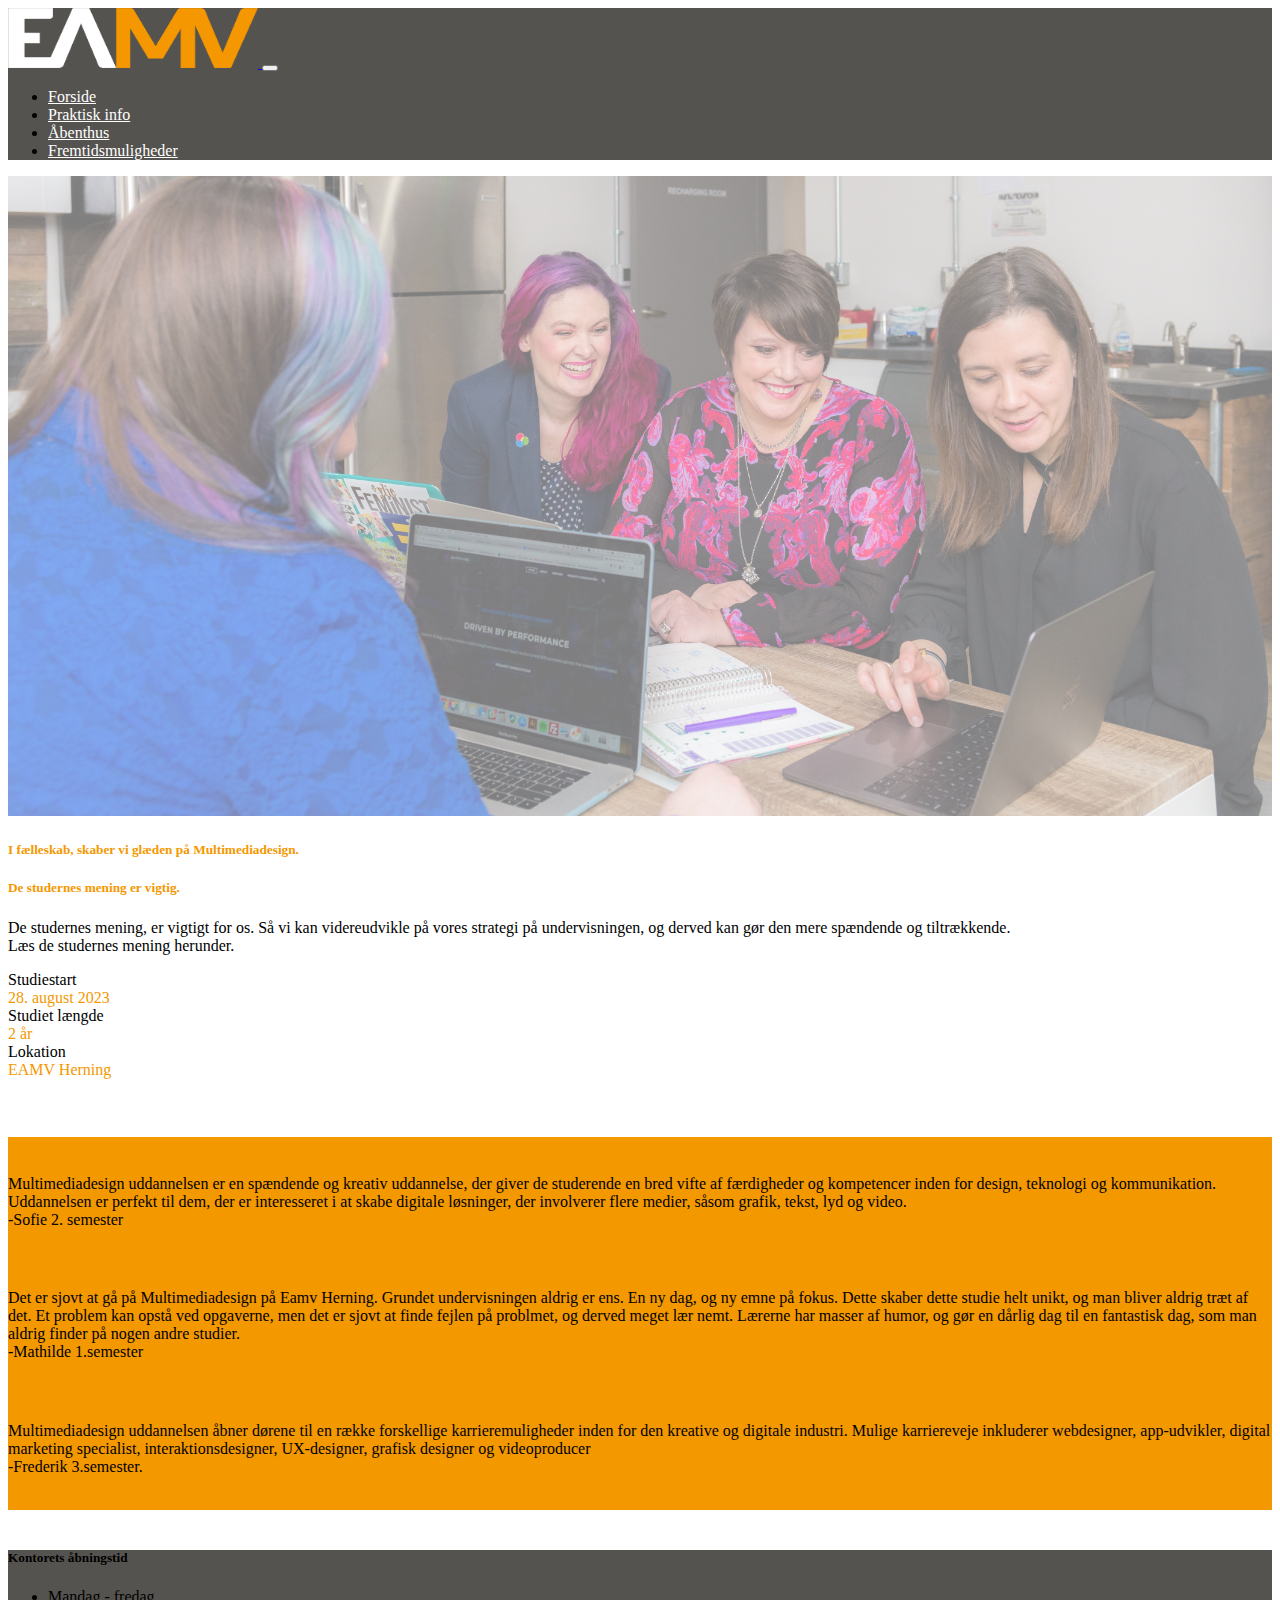
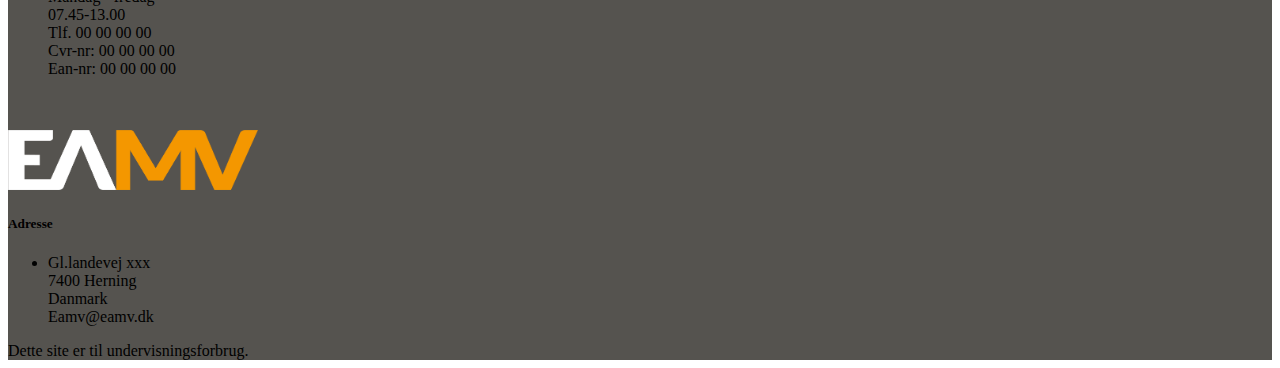
<file: index.html>
<!DOCTYPE html>
<html lang="en">
<head>
    <meta charset="UTF-8">
    <meta http-equiv="X-UA-Compatible" content="IE=edge">
    <meta name="viewport" content="width=device-width, initial-scale=1.0">
    <meta name=”robots” content=”noindex”>
    <title>Document</title>
    <link href="https://cdn.jsdelivr.net/npm/bootstrap@5.0.2/dist/css/bootstrap.min.css" rel="stylesheet" integrity="sha384-EVSTQN3/azprG1Anm3QDgpJLIm9Nao0Yz1ztcQTwFspd3yD65VohhpuuCOmLASjC" crossorigin="anonymous">
    <link rel="stylesheet" href="style.css">
</head>
<body>
    <nav class="navbar navbar-expand-lg navbar-light  ">
        <div class="container-fluid">
          <a class="navbar-brand m-5" href="#">
            <img  src="Photo/Logoxxx.png" alt="" height="60" width="250" >
            </a>
          <button class="navbar-toggler" type="button" data-bs-toggle="collapse" data-bs-target="#navbarNav" aria-controls="navbarNav" aria-expanded="false" aria-label="Toggle navigation">
            <span class="navbar-toggler-icon"></span>
          </button>
          <div class="collapse navbar-collapse" id="navbarNav">
            <ul class="navbar-nav">
              <li class="nav-item">
                <a class="nav-link active fs-4" style="color: white;" aria-current="page" href="index.html">Forside</a>
              </li>
              <li class="nav-item fs-4">
                <a class="nav-link" style="color: white;" href="praktiskinfo.html">Praktisk info</a>
              </li> 
              <li class="nav-item  fs-4">
                <a class="nav-link" style="color: white;" href="aabenthus.html">Åbenthus </a>
              </li>
              <li class="nav-item  fs-4">
                <a class="nav-link" style="color: white;" href="fremtidsmuligheder.html">Fremtidsmuligheder</a>
              </li>
            </ul>
          </div>
        </div>
      </nav>
      <!-- Navbar-slut/ Hele koden der ses ovenfor, er lavet for at kunne navigere hele sitet for hele sitet.-->
      
      <div class="card bg-dark text-white">
        <img src="Photo/Glad.jpg" class="card-img" alt="...">
        <div class="card-img-overlay">
          <h5 class="card-title1 position-absolute top-50 start-50 translate-middle fs-2">I fælleskab, skaber vi glæden på Multimediadesign. </h5>
          <!-- Lavet en class, med titlen i midten. Så det står centralt på billedet. -->
        </div>
      </div> 



      <div class="card text-center">
        <div class="card-body">
          <h5 class="card-title">De studernes mening er vigtig.</h5>
          <p class="card-text">De studernes mening, er vigtigt for os. Så vi kan videreudvikle på vores strategi på undervisningen, og derved kan gør den mere spændende og tiltrækkende. <br> Læs de studernes mening herunder. </p>
        </div>
      </div>
      <div class="row gx-0">
        <div class="col text-center">
          Studiestart 
          <div class="text-forside">
          28. august 2023 
        </div>
      </div>
        <div class="col text-center">
          Studiet længde
          <div class="text-forside">
          2 år
          </div>
        </div>
        <div class="col text-center">
          Lokation 
          <div class="text-forside">
          EAMV Herning
          </div>
        </div>
      </div>
    <!-- </div> Til dette har jeg brugt card effektten, og fået den delt op i 3. -->
<br><br>
<div class="kommentar">
   <div class="container">
        <div class="row g-3">
            <div class="col-12 col-md-6 col-lg-4">
                <div class="card">
                    <div class="card-body text-center">
                        <h5 class="card-title">Spændende</h5>
                        <p class="card-text">Multimediadesign uddannelsen er en spændende og kreativ uddannelse, der giver de studerende en bred vifte af færdigheder og kompetencer inden for design, teknologi og kommunikation. Uddannelsen er perfekt til dem, der er interesseret i at skabe digitale løsninger, der involverer flere medier, såsom grafik, tekst, lyd og video. <br> -Sofie 2. semester 
                    </div>
                </div>
            </div>
            <div class="col-12 col-md-6 col-lg-4">
                <div class="card">
                    <div class="card-body text-center">
                        <h5 class="card-title">Det sjovt</h5>
                        <p class="card-text">Det er sjovt at gå på Multimediadesign på Eamv Herning. Grundet undervisningen aldrig er ens. En ny dag, og ny emne på fokus. Dette skaber dette studie helt unikt, og man bliver aldrig træt af det. Et problem kan opstå ved opgaverne, men det er sjovt at finde fejlen på problmet, og derved meget lær nemt. Lærerne har masser af humor, og gør en dårlig dag til en fantastisk dag, som man aldrig finder på nogen andre studier.<br> -Mathilde 1.semester</p>
                    </div>
                </div>
            </div>
            <div class="col-12 col-md-6 col-lg-4">
                <div class="card">
                    <div class="card-body text-center">
                        <h5 class="card-title">Mange muligheder</h5>
                        <p class="card-text">Multimediadesign uddannelsen åbner dørene til en række forskellige karrieremuligheder inden for den kreative og digitale industri. Mulige karriereveje inkluderer webdesigner, app-udvikler, digital marketing specialist, interaktionsdesigner, UX-designer, grafisk designer og videoproducer <br> -Frederik 3.semester.</p>
                    </div>
                </div>
            </div>
        </div>
        <br>
    </div>
  </div>

<br>
    <!-- Footer -->
<footer class="text-center text-white" style="background-color: #55534F;">
  <!-- Grid container -->
  <div class="container p-4">
      <!--Grid row-->
      <div class="row">
        <!--Grid column-->
        <div class="col-lg-3 col-md-6 mb-4 mb-md-0">
          <h5 class="text-uppercase">Kontorets åbningstid</h5>
          <ul class="list-unstyled mb-0">
            <li>
              <p>Mandag - fredag <br>
                07.45-13.00 <br>
                Tlf. 00 00 00 00 <br>
                Cvr-nr: 00 00 00 00 <br>
                Ean-nr: 00 00 00 00 <br>
              </p>
            </li>
          </ul>
        </div>

        <!--Grid column-->
        <div class="col-lg-6 col-md-8 mb-4 mb-md-0">
          <br><br>
          <img src="Photo/Logoxxx.png" alt="" height="60" width="250">
        </div>

        <!--Grid column-->
        <div class="col-lg-3 col-md-6 mb-4 mb-md-0 ms-auto">
          <h5 class="text-uppercase">Adresse</h5>

          <ul class="list-unstyled mb-0">
            <li>
            <p> Gl.landevej xxx <br>
            7400 Herning <br>
            Danmark <br>
            Eamv@eamv.dk
            </p>
            </li>
          </ul>
        </div>
       <!--Grid column-->
      </div>
      <!--Grid row-->
  </div>
  <!-- Grid container -->

  <!-- Copyright -->
  <div class="text-center" style="background-color: #55534F;">
    Dette site er til undervisningsforbrug. 
    <!-- Skrevet ind helt alm i center, for at fremvise det er til eksamensforbrug -->
  </div>
  <!-- Copyright -->
</footer>
<!-- Footer -->

<script src="https://cdn.jsdelivr.net/npm/@popperjs/core@2.9.2/dist/umd/popper.min.js" integrity="sha384-IQsoLXl5PILFhosVNubq5LC7Qb9DXgDA9i+tQ8Zj3iwWAwPtgFTxbJ8NT4GN1R8p" crossorigin="anonymous"></script>
<script src="https://cdn.jsdelivr.net/npm/bootstrap@5.0.2/dist/js/bootstrap.min.js" integrity="sha384-cVKIPhGWiC2Al4u+LWgxfKTRIcfu0JTxR+EQDz/bgldoEyl4H0zUF0QKbrJ0EcQF" crossorigin="anonymous"></script>

</body>
</html>
</file>
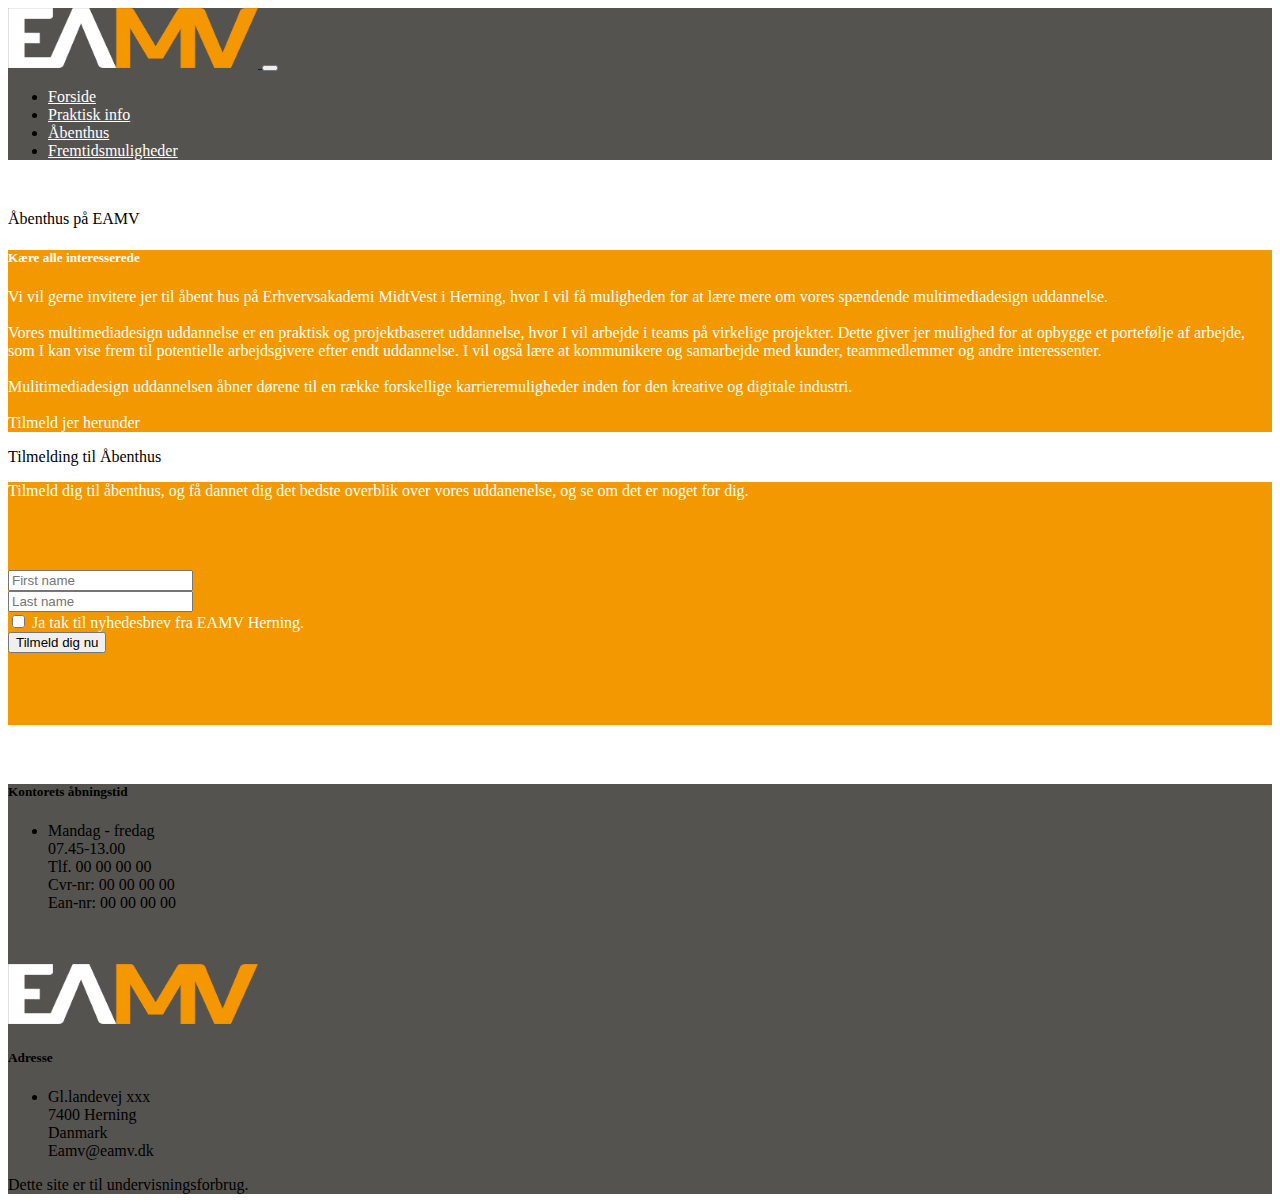
<file: aabenthus.html>
<!DOCTYPE html>
<html lang="en">
<head>
    <meta charset="UTF-8">
    <meta http-equiv="X-UA-Compatible" content="IE=edge">
    <meta name="viewport" content="width=device-width, initial-scale=1.0">
    <meta name=”robots” content=”noindex”>
    <title>Document</title>
    <link href="https://cdn.jsdelivr.net/npm/bootstrap@5.0.2/dist/css/bootstrap.min.css" rel="stylesheet" integrity="sha384-EVSTQN3/azprG1Anm3QDgpJLIm9Nao0Yz1ztcQTwFspd3yD65VohhpuuCOmLASjC" crossorigin="anonymous">
    <link rel="stylesheet" href="aabenthus.css">
</head>
<body>
    <nav class="navbar navbar-expand-lg navbar-light  ">
        <div class="container-fluid">
          <a class="navbar-brand m-5" href="#"> 
            <img src="Photo/Logoxxx.png " alt="" height="60" width="250" >
            </a>
          <button class="navbar-toggler" type="button" data-bs-toggle="collapse" data-bs-target="#navbarNav" aria-controls="navbarNav" aria-expanded="false" aria-label="Toggle navigation">
            <span class="navbar-toggler-icon"></span>
          </button>
          <div class="collapse navbar-collapse" id="navbarNav">
            <ul class="navbar-nav">
              <li class="nav-item">
                <a class="nav-link fs-4" style="color: white;"  href="index.html">Forside</a>
              </li>
              <li class="nav-item">
                <a class="nav-link fs-4" style="color: white;" href="praktiskinfo.html">Praktisk info</a>
              </li>
              <li class="nav-item">
                <a class="nav-link active fs-4" style="color: white;" aria-current="page" href="aabenthus.html">Åbenthus </a>
              </li>
              <li class="nav-item">
                <a class="nav-link fs-4" style="color: white;" href=fremtidsmuligheder.html>Fremtidsmuligheder </a>
              </li>
            </ul>
          </div>
        </div>
      </nav>
      <!-- Navbar-slut/ Hele koden der ses ovenfor, er lavet for at kunne navigere hele sitet for hele sitet.-->
      <br>
      <div class="praktiskinfo">
      <p class="text-center fs-2">Åbenthus på EAMV</p>
    </div>

    <div class="card1">
        <div class="card-body">
          <h5 class="card-title"> Kære alle interesserede</h5>
          <p class="card-text">Vi vil gerne invitere jer til åbent hus på Erhvervsakademi MidtVest i Herning, hvor I vil få muligheden for at lære mere om vores spændende multimediadesign uddannelse.<br>
            <br>
            Vores multimediadesign uddannelse er en praktisk og projektbaseret uddannelse, hvor I vil arbejde i teams på virkelige projekter. Dette giver jer mulighed for at opbygge et portefølje af arbejde, som I kan vise frem til potentielle arbejdsgivere efter endt uddannelse. I vil også lære at kommunikere og samarbejde med kunder, teammedlemmer og andre interessenter.<Br>
            <br>
            Mulitimediadesign uddannelsen åbner dørene til en række forskellige karrieremuligheder inden for den kreative og digitale industri.
            <br>
            <br>
            Tilmeld jer herunder
          </p>
      <!-- </div>Brugt card igen, og lavet en større card, og fået tekst ind, hvor efter jeg har breaket den, for at skabe afstand.  -->
    </div>
    </div>

      <div class="praktiskinfo">
        <p class="text-center fs-2">Tilmelding til Åbenthus</p>
      </div>

      <div class="card2 ">
        <div class="card-body">
            <p class="card-text text-center">Tilmeld dig til åbenthus, og få dannet dig det bedste overblik over vores uddanenelse, og se om det er noget for dig. </p>
            <br><br><br>
            <div class="position-relative">
                <div class="row position-absolute top-50 start-50 translate-middle">
                    <div class="col-6">
                      <input type="text" class="form-control" placeholder="First name" aria-label="First name">
                    </div>
                    <div class="col-6">
                      <input type="text" class="form-control" placeholder="Last name" aria-label="Last name">
                    </div>
                    <div class="mb-3 form-check">
                        <input type="checkbox" class="form-check-input" id="exampleCheck1">
                        <label class="form-check-label" for="exampleCheck1">Ja tak til nyhedesbrev fra EAMV Herning.</label>
                      </div>
                      <button class="btn btn-dark" type="reset" value="Reset">Tilmeld dig nu</button>
                  </div>
                </div>
                <br><br><br><br>
                   <!-- </div>Brugt card igen, og lavet en større card, og fået tekst ind, hvor efter jeg har breaket den, for at skabe afstand.  -->

        </div>     
        </div>
      
      <br><br>
     <!-- Footer -->
  <footer class="text-center text-white" style="background-color: #55534F;">
    <!-- Grid container -->
    <div class="container p-4">
        <!--Grid row-->
        <div class="row">
          <!--Grid column-->
          <div class="col-lg-3 col-md-6 mb-4 mb-md-0">
            <h5 class="text-uppercase">Kontorets åbningstid</h5>
            <ul class="list-unstyled mb-0">
              <li>
                <p>Mandag - fredag <br>
                  07.45-13.00 <br>
                  Tlf. 00 00 00 00 <br>
                  Cvr-nr: 00 00 00 00 <br>
                  Ean-nr: 00 00 00 00 <br>
                </p>
              </li>
            </ul>
          </div>
  
          <!--Grid column-->
          <div class="col-lg-6 col-md-8 mb-4 mb-md-0">
            <br><br>
            <img src="Photo/Logoxxx.png" alt="" height="60" width="250"> 
          </div>
  
          <!--Grid column-->
          <div class="col-lg-3 col-md-6 mb-4 mb-md-0 ms-auto">
            <h5 class="text-uppercase">Adresse</h5>
  
            <ul class="list-unstyled mb-0">
              <li>
              <p> Gl.landevej xxx <br>
              7400 Herning <br>
              Danmark <br>
              Eamv@eamv.dk
              </p>
              </li>
            </ul>
          </div>
        <!--Grid column-->
      </div>
      <!--Grid row-->
  </div>
  <!-- Grid container -->
  
    <!-- Copyright -->
    <div class="text-center" style="background-color: #55534F;">
      Dette site er til undervisningsforbrug. 
    </div>
    <!-- Copyright -->
  </footer>
  <!-- Footer -->
<script src="https://cdn.jsdelivr.net/npm/@popperjs/core@2.9.2/dist/umd/popper.min.js" integrity="sha384-IQsoLXl5PILFhosVNubq5LC7Qb9DXgDA9i+tQ8Zj3iwWAwPtgFTxbJ8NT4GN1R8p" crossorigin="anonymous"></script>
<script src="https://cdn.jsdelivr.net/npm/bootstrap@5.0.2/dist/js/bootstrap.min.js" integrity="sha384-cVKIPhGWiC2Al4u+LWgxfKTRIcfu0JTxR+EQDz/bgldoEyl4H0zUF0QKbrJ0EcQF" crossorigin="anonymous"></script>

</body>
</html>
</file>
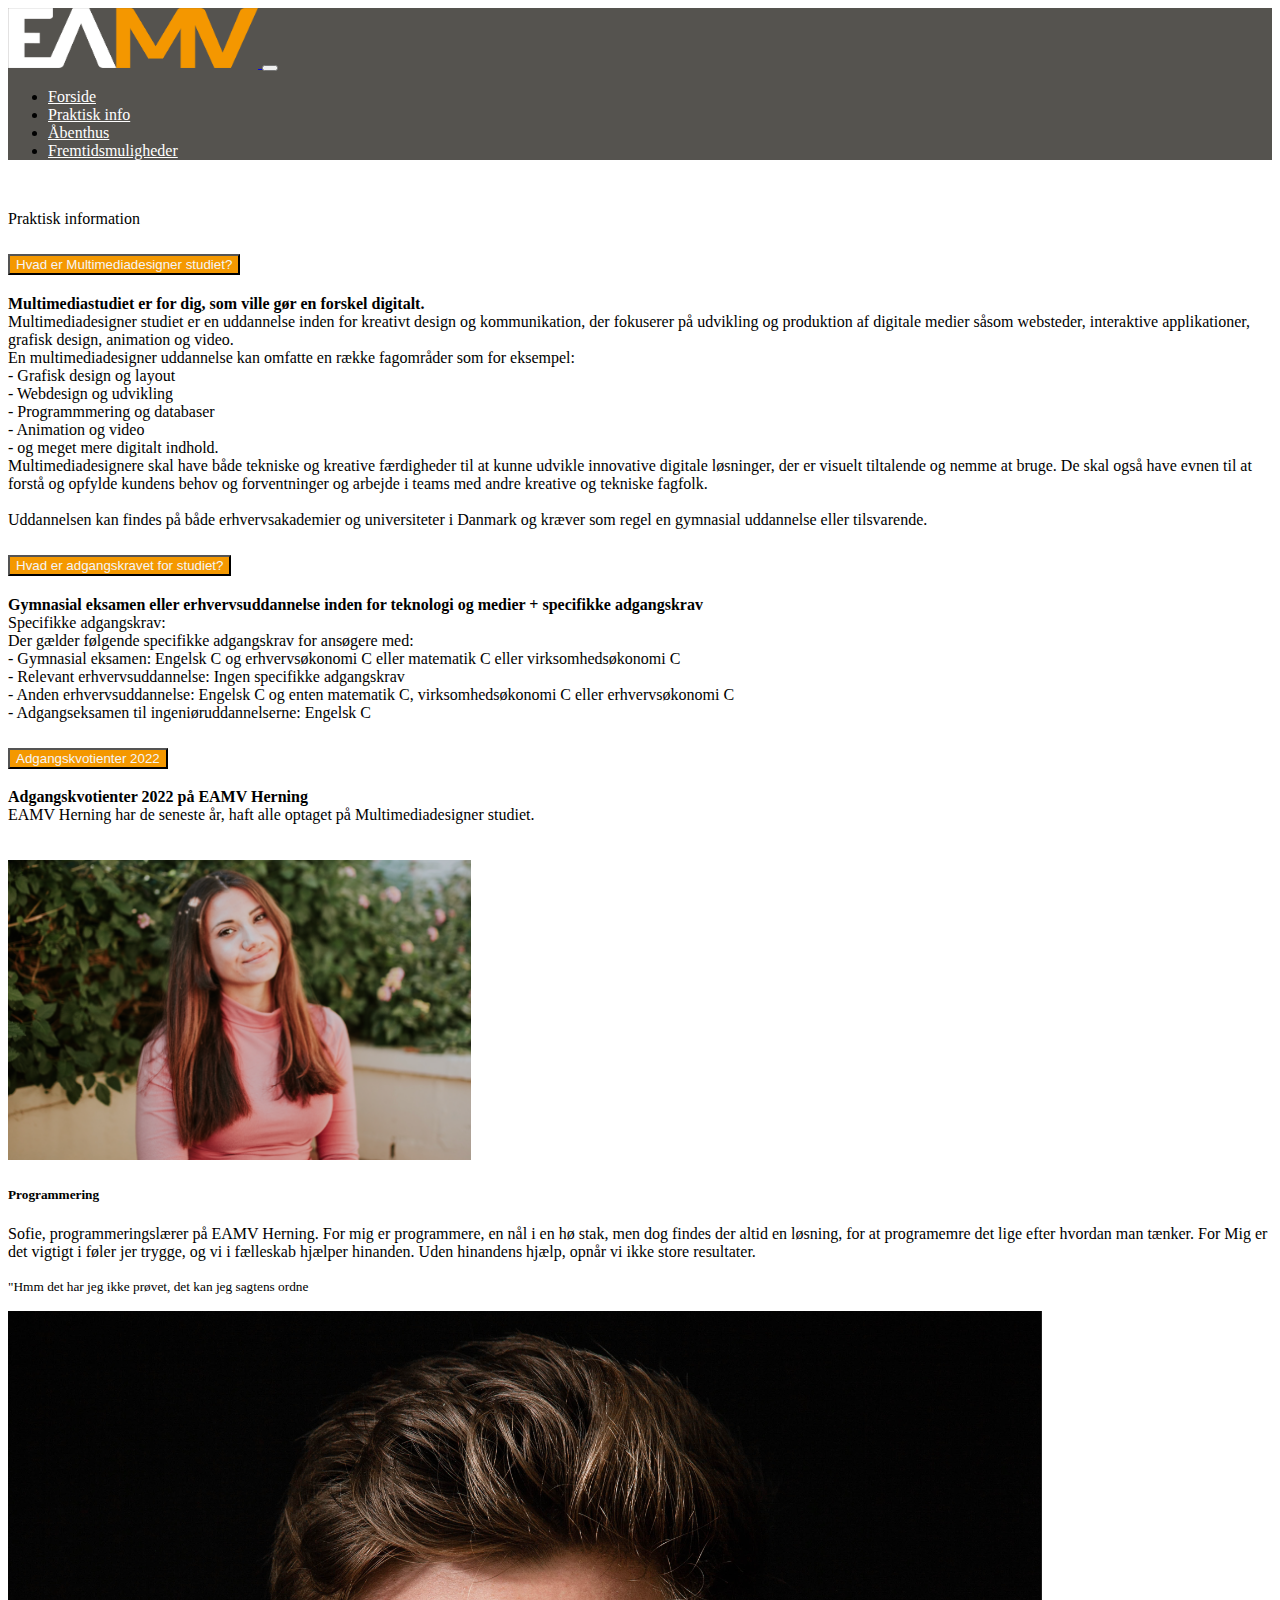
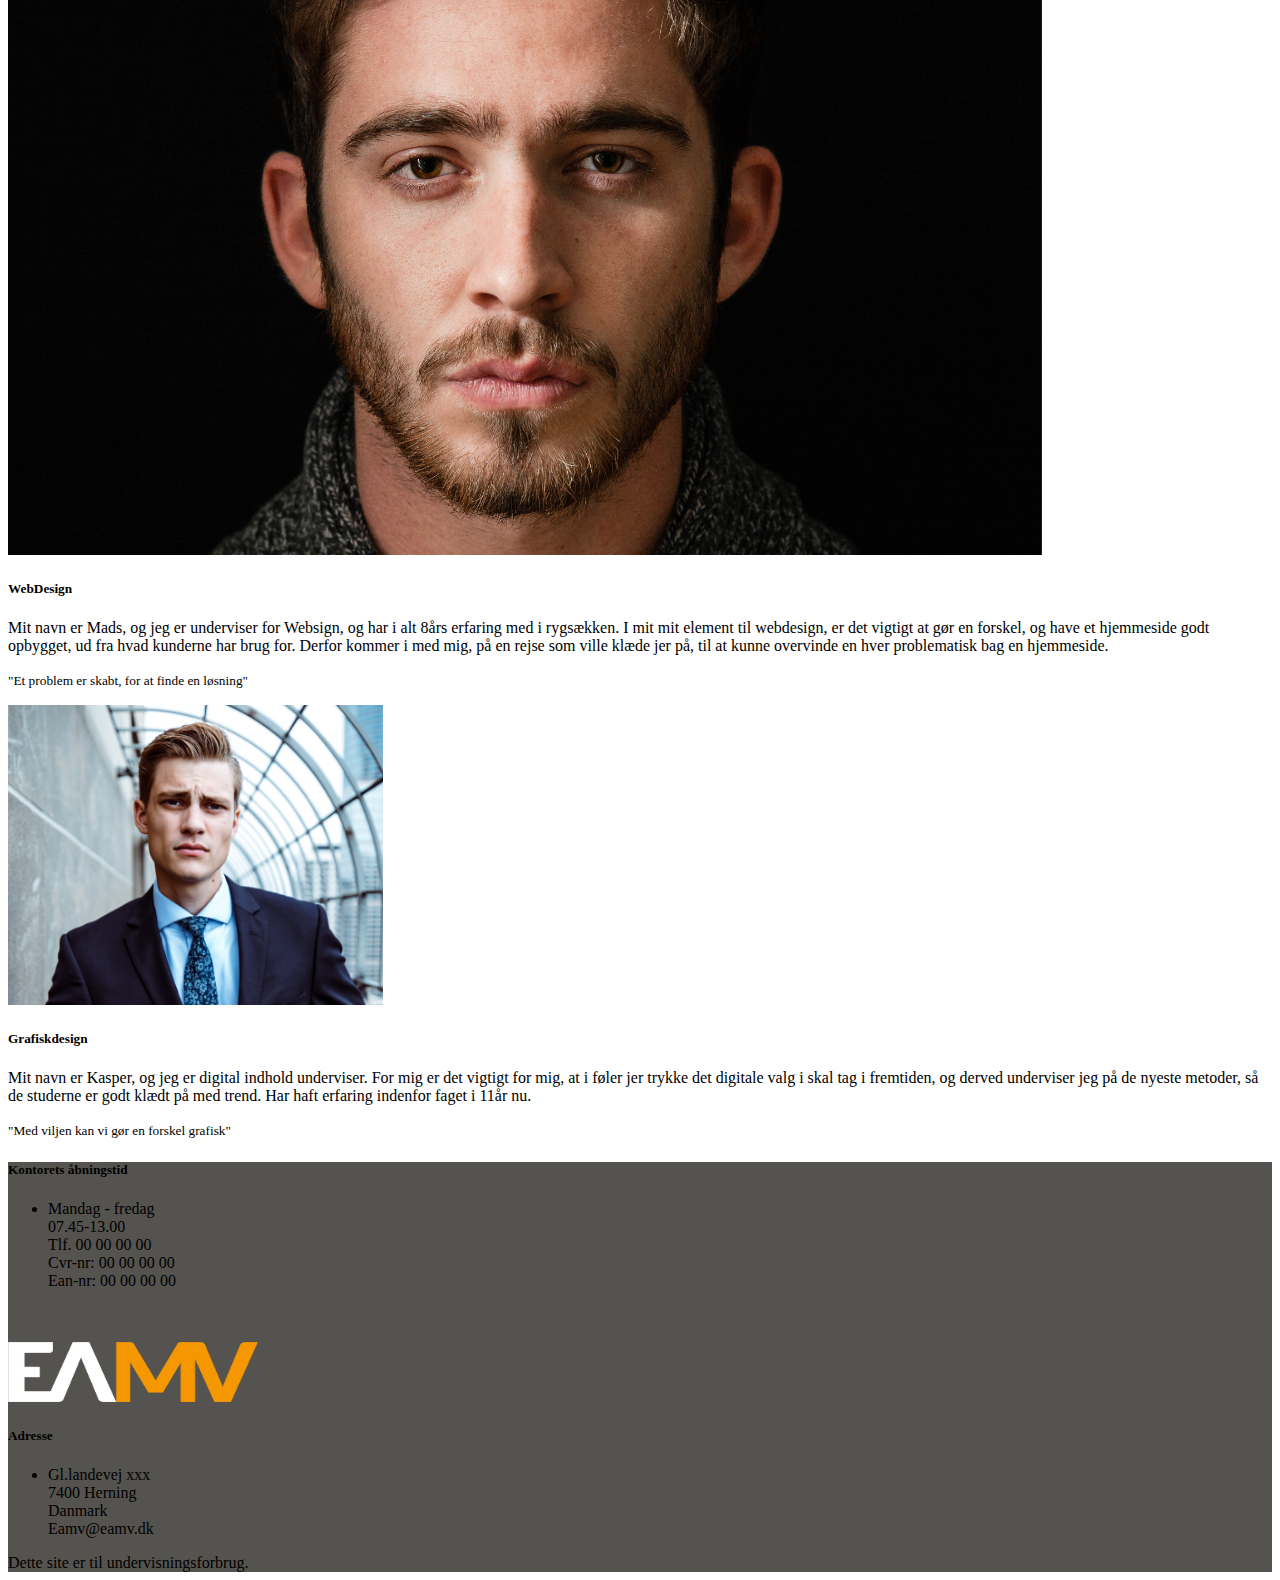
<file: praktiskinfo.html>
<!DOCTYPE html>
<html lang="en">
<head>
    <meta charset="UTF-8">
    <meta http-equiv="X-UA-Compatible" content="IE=edge">
    <meta name="viewport" content="width=device-width, initial-scale=1.0">
    <meta name=”robots” content=”noindex”>
    <title>Document</title>
    <link href="https://cdn.jsdelivr.net/npm/bootstrap@5.0.2/dist/css/bootstrap.min.css" rel="stylesheet" integrity="sha384-EVSTQN3/azprG1Anm3QDgpJLIm9Nao0Yz1ztcQTwFspd3yD65VohhpuuCOmLASjC" crossorigin="anonymous">
    <link rel="stylesheet" href="praktiskinfo.css">
</head>
<body>
    <nav class="navbar navbar-expand-lg navbar-light  ">
        <div class="container-fluid">
           <a class="navbar-brand m-5" href="#"> 
            <img  src="Photo/Logoxxx.png " alt="" height="60" width="250" >
            </a>
          <button class="navbar-toggler" type="button" data-bs-toggle="collapse" data-bs-target="#navbarNav" aria-controls="navbarNav" aria-expanded="false" aria-label="Toggle navigation">
            <span class="navbar-toggler-icon"></span>
          </button>
          <div class="collapse navbar-collapse" id="navbarNav">
            <ul class="navbar-nav">
              <li class="nav-item">
                <a class="nav-link fs-4" style="color: white;"  href="index.html">Forside</a>
              </li>
              <li class="nav-item">
                <a class="nav-link active fs-4" style="color: white;" aria-current="page" href="praktiskinfo.html">Praktisk info</a>
              </li> 
              <li class="nav-item  fs-4">
                <a class="nav-link" style="color: white;" href="aabenthus.html">Åbenthus </a>
              </li>
              <li class="nav-item">
                <a class="nav-link fs-4" style="color: white;" href="fremtidsmuligheder.html">Fremtidsmuligheder</a>
              </li>
            </ul>
          </div>
        </div>
      </nav>
      <!-- Navbar-slut/ Hele koden der ses ovenfor, er lavet for at kunne navigere hele sitet for hele sitet.-->
      <br>
      <div class="praktiskinfo">
      <p class="text-center fs-2">Praktisk information</p>
    </div>

    <div class="accordion" id="accordionExample">
        <div class="accordion-item">
          <h2 class="accordion-header" id="headingOne">
            <button class="accordion-button collapsed" type="button" data-bs-toggle="collapse" data-bs-target="#collapseOne" aria-expanded="false" aria-controls="collapseOne">
              Hvad er Multimediadesigner studiet?
            </button>
          </h2>
          <div id="collapseOne" class="accordion-collapse collapse" aria-labelledby="headingOne" data-bs-parent="#accordionExample">
            <div class="accordion-body">
              <strong>Multimediastudiet er for dig, som ville gør en forskel digitalt.</strong> <br>
              Multimediadesigner studiet er en uddannelse inden for kreativt design og kommunikation, der fokuserer på udvikling og produktion af digitale medier såsom websteder, interaktive applikationer, grafisk design, animation og video. <br>
              En multimediadesigner uddannelse kan omfatte en række fagområder som for eksempel: <br> 
              - Grafisk design og layout <br>
              - Webdesign og udvikling <br>
              - Programmmering og databaser <br>
              - Animation og video <br>
              - og meget mere digitalt indhold. <br>
              Multimediadesignere skal have både tekniske og kreative færdigheder til at kunne udvikle innovative digitale løsninger, der er visuelt tiltalende og nemme at bruge. De skal også have evnen til at forstå og opfylde kundens behov og forventninger og arbejde i teams med andre kreative og tekniske fagfolk. <br>
              <br>
              Uddannelsen kan findes på både erhvervsakademier og universiteter i Danmark og kræver som regel en gymnasial uddannelse eller tilsvarende.
            </div>
          </div>
        </div>
        <div class="accordion-item">
          <h2 class="accordion-header" id="headingTwo">
            <button class="accordion-button collapsed" type="button" data-bs-toggle="collapse" data-bs-target="#collapseTwo" aria-expanded="false" aria-controls="collapseTwo">
              Hvad er adgangskravet for studiet?
            </button>
          </h2>
          <div id="collapseTwo" class="accordion-collapse collapse" aria-labelledby="headingTwo" data-bs-parent="#accordionExample">
            <div class="accordion-body">
              <strong>Gymnasial eksamen eller erhvervsuddannelse inden for teknologi og medier + specifikke adgangskrav</strong><br>
              Specifikke adgangskrav: <br>
              Der gælder følgende specifikke adgangskrav for ansøgere med: <br>
              - Gymnasial eksamen: Engelsk C og erhvervsøkonomi C eller matematik C eller virksomhedsøkonomi C <br>
              - Relevant erhvervsuddannelse: Ingen specifikke adgangskrav <br>
              - Anden erhvervsuddannelse: Engelsk C og enten matematik C, virksomhedsøkonomi C eller erhvervsøkonomi C <br>
              - Adgangseksamen til ingeniøruddannelserne: Engelsk C
            </div>
          </div>
        </div>
        <div class="accordion-item">
          <h2 class="accordion-header" id="headingThree">
            <button class="accordion-button collapsed" type="button" data-bs-toggle="collapse" data-bs-target="#collapseThree" aria-expanded="false" aria-controls="collapseThree">
              Adgangskvotienter 2022
            </button>
          </h2>
          <div id="collapseThree" class="accordion-collapse collapse" aria-labelledby="headingThree" data-bs-parent="#accordionExample">
            <div class="accordion-body">
              <strong>Adgangskvotienter 2022 på EAMV Herning</strong><br>
              EAMV Herning har de seneste år, haft alle optaget på Multimediadesigner studiet.

            </div>
          </div>
        </div>
      </div>
      <!-- Ovenfor ses koden, som der er blevet brugt til at lave collapse muligheden, for at holde sitet clean, fremfor at have for megt tekst på siden, så det gemt væk på selve collapse, så man selv kan udvælge det kilde: https://getbootstrap.com/docs/5.0/components/collapse/-->
<br><br>
      <div class="card-group">
        <div class="card">
          <img src= "Photo/Rektor.png" alt="" style="max-height: 300px; max-width: 600px;">
          <div class="card-body">
            <h5 class="card-title">Programmering</h5>
            <p class="card-text">Sofie, programmeringslærer på EAMV Herning. For mig er programmere, en nål i en hø stak, men dog findes der altid en løsning, for at programemre det lige efter hvordan man tænker. For Mig er det vigtigt i føler jer trygge, og vi i fælleskab hjælper hinanden. Uden hinandens hjælp, opnår vi ikke store resultater.  </p>
            <p class="card-text"><small class="text-muted">"Hmm det har jeg ikke prøvet, det kan jeg sagtens ordne</small></p>
          </div>
        </div>
        <div class="card">
          <img src="Photo/Webdesign.png" alt="max-height: 300px; max-width: 600px;">
          <div class="card-body">
            <h5 class="card-title">WebDesign</h5>
            <p class="card-text">Mit navn er Mads, og jeg er underviser for Websign, og har i alt 8års erfaring med i rygsækken. I mit mit element til webdesign, er det vigtigt at gør en forskel, og have et hjemmeside godt opbygget, ud fra hvad kunderne har brug for. Derfor kommer i med mig, på en rejse som ville klæde jer på, til at kunne overvinde en hver problematisk bag en hjemmeside. </p>
            <p class="card-text"><small class="text-muted">"Et problem er skabt, for at finde en løsning"</small></p>
          </div>
        </div>
        <div class="card">
          <img src="Photo/Grafiskdesgin.png" alt="" style="max-height: 300px; max-width: 600px;">
          <div class="card-body">
            <h5 class="card-title">Grafiskdesign</h5>
            <p class="card-text"> Mit navn er Kasper, og jeg er digital indhold underviser. For mig er det vigtigt for mig, at i føler jer trykke det digitale valg i skal tag i fremtiden, og derved underviser jeg på de nyeste metoder, så de studerne er godt klædt på med trend. Har haft erfaring indenfor faget i 11år nu.</p>
            <p class="card-text"><small class="text-muted">"Med viljen kan vi gør en forskel grafisk"</small></p>
          </div>
        </div>
      </div>
      <!-- Brugt helt alm cardgroup med 3 i, som er blevet sat op med 3 hen ad hinanden. Kilde: https://getbootstrap.com/docs/5.0/components/card/ -->
         <!-- Footer -->
<footer class="text-center text-white" style="background-color: #55534F;">
    <!-- Grid container -->
    <div class="container p-4">
        <!--Grid row-->
        <div class="row">
          <!--Grid column-->
          <div class="col-lg-3 col-md-6 mb-4 mb-md-0">
            <h5 class="text-uppercase">Kontorets åbningstid</h5>
            <ul class="list-unstyled mb-0">
              <li>
                <p>Mandag - fredag <br>
                  07.45-13.00 <br>
                  Tlf. 00 00 00 00 <br>
                  Cvr-nr: 00 00 00 00 <br>
                  Ean-nr: 00 00 00 00 <br>
                </p>
              </li>
            </ul>
          </div>
  
          <!--Grid column-->
          <div class="col-lg-6 col-md-8 mb-4 mb-md-0">
              <br><br>
            <img src="Photo/Logoxxx.png " alt="" height="60" width="250">
          </div>
  
          <!--Grid column-->
          <div class="col-lg-3 col-md-6 mb-4 mb-md-0 ms-auto">
            <h5 class="text-uppercase">Adresse</h5>
  
            <ul class="list-unstyled mb-0">
              <li>
              <p> Gl.landevej xxx <br>
              7400 Herning <br>
              Danmark <br>
              Eamv@eamv.dk
              </p>
              </li>
            </ul>
          </div>
       <!--Grid column-->
      </div>
      <!--Grid row-->
  </div>
  <!-- Grid container -->
  
    <!-- Copyright -->
    <div class="text-center" style="background-color: #55534F;">
      Dette site er til undervisningsforbrug. 
    </div>
    <!-- Copyright -->
  </footer>
  <!-- Footer -->
  
        
        


<script src="https://cdn.jsdelivr.net/npm/@popperjs/core@2.9.2/dist/umd/popper.min.js" integrity="sha384-IQsoLXl5PILFhosVNubq5LC7Qb9DXgDA9i+tQ8Zj3iwWAwPtgFTxbJ8NT4GN1R8p" crossorigin="anonymous"></script>
<script src="https://cdn.jsdelivr.net/npm/bootstrap@5.0.2/dist/js/bootstrap.min.js" integrity="sha384-cVKIPhGWiC2Al4u+LWgxfKTRIcfu0JTxR+EQDz/bgldoEyl4H0zUF0QKbrJ0EcQF" crossorigin="anonymous"></script>

</body>
</html>
</file>
<file: style.css>
.navbar-nav {
    margin-left: auto;
}
.navbar {
    background-color: #55534F;
}

.card-img {
    width: 100%;
    height: 40em;
    object-fit: cover;
    opacity: 0.5;
}



.card-title1 {
    color: #F49800;
}

.kommentar {
    background-color: #F49800;
}
.kommentar .card {
    border-radius: 50px;
}
.card-title {
    color: #F49800;
}

.text-forside {
    color: #F49800;
}
</file>
<file: aabenthus.css>
.navbar-nav {
    margin-left: auto;
}
.navbar {
    background-color: #55534F;
}

.card1 {
    background-color: #F49800;;
    color: white;
}

.card2 {
    background-color:#F49800;;
    color: white;
}
</file>
<file: praktiskinfo.css>
.navbar-nav {
    margin-left: auto;
}
.navbar {
    background-color: #55534F
}

.praktiskinfo {
    border-radius: 50px;
}

.accordion-button {
    background-color: #F49800;
    color: whitesmoke;
}
.accordion-button:not(.collapsed) {
    color: black;
    background-color: #F49800;;
}
</file>
